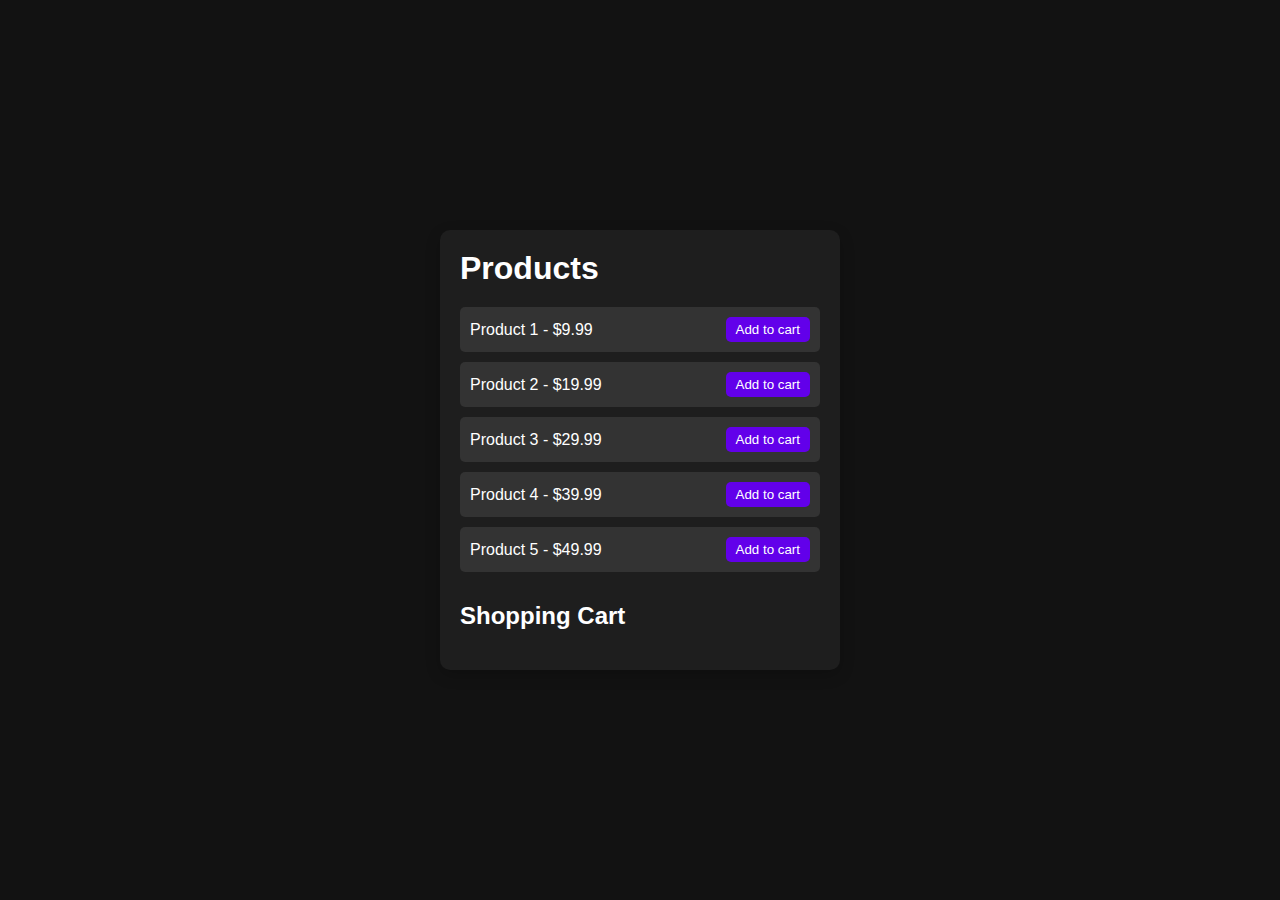
<file: ecommerce-cart-page/index.html>
<!DOCTYPE html>
<html lang="en">
  <head>
    <meta charset="UTF-8" />
    <meta name="viewport" content="width=device-width, initial-scale=1.0" />
    <title>Simple E-Commerce</title>
    <link rel="stylesheet" href="styles.css" />
  </head>
  <body>
    <div class="container">
      <h1>Products</h1>
      <div id="product-list">
        <!-- Products will be dynamically added here by JavaScript -->
      </div>

      <h2>Shopping Cart</h2>
      <div id="cart-items">
        <p id="empty-cart">Your cart is empty.</p>
      </div>
      <div id="cart-total" class="hidden">
        <p id="total">Total: <span id="total-price">$0.00</span></p>
        <button id="checkout-btn">Checkout</button>
      </div>
    </div>

    <script src="script.js"></script>
  </body>
</html>
</file>
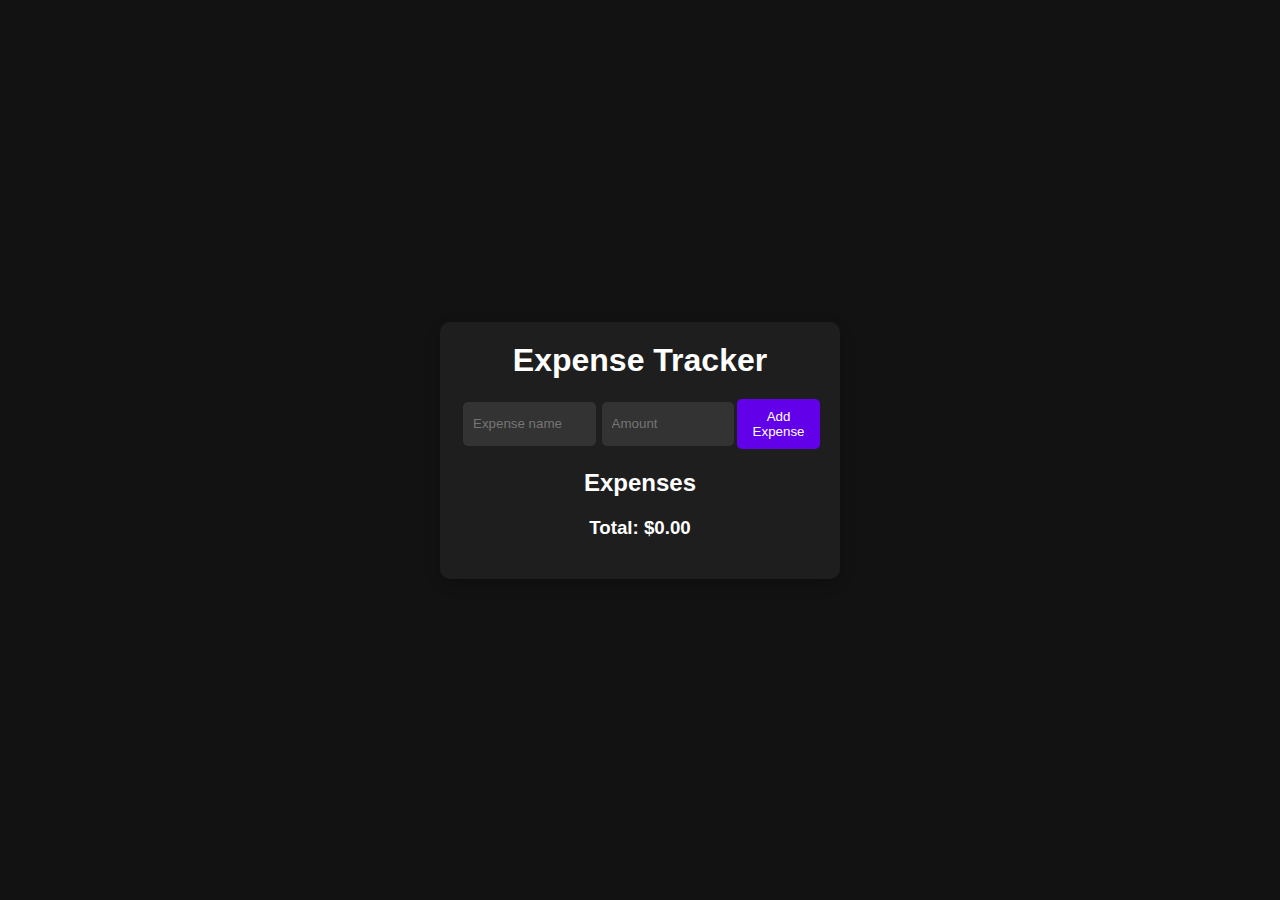
<file: exprense-tracker/index.html>
<!DOCTYPE html>
<html lang="en">
  <head>
    <meta charset="UTF-8" />
    <meta name="viewport" content="width=device-width, initial-scale=1.0" />
    <title>Expense Tracker</title>
    <link rel="stylesheet" href="styles.css" />
  </head>
  <body>
    <div class="container">
      <h1>Expense Tracker</h1>
      <form id="expense-form">
        <input
          type="text"
          id="expense-name"
          placeholder="Expense name"
          required
        />
        <input
          type="number"
          id="expense-amount"
          placeholder="Amount"
          required
        />
        <button type="submit">Add Expense</button>
      </form>

      <h2>Expenses</h2>
      <ul id="expense-list">
        <!-- Expenses will be dynamically added here -->
      </ul>

      <div id="total">
        <h3>Total: $<span id="total-amount">0.00</span></h3>
      </div>
    </div>
    <script src="script.js"></script>
  </body>
</html>
</file>
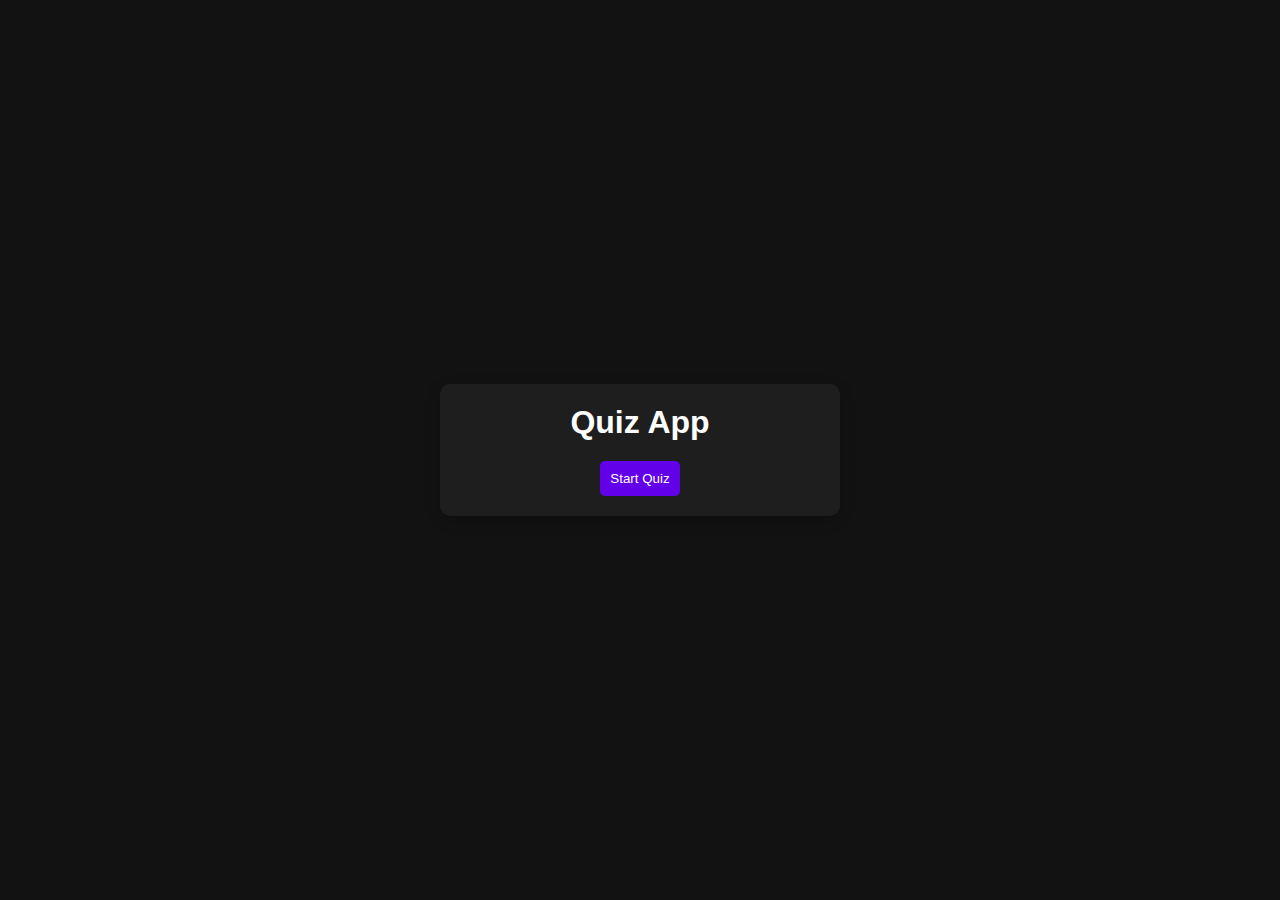
<file: quiz-app/index.html>
<!DOCTYPE html>
<html lang="en">
  <head>
    <meta charset="UTF-8" />
    <meta name="viewport" content="width=device-width, initial-scale=1.0" />
    <title>Quiz App</title>
    <link rel="stylesheet" href="styles.css" />
  </head>
  <body>
    <div class="container">
      <h1>Quiz App</h1>
      <div id="quiz-container">
        <div id="question-container" class="hidden">
          <h2 id="question-text"></h2>
          <ul id="choices-list">
            <!-- Choices will be added dynamically here -->
          </ul>
          <button id="next-btn" class="hidden">Next Question</button>
        </div>
        <div id="result-container" class="hidden">
          <h2>Your Score:</h2>
          <p id="score"></p>
          <button id="restart-btn">Restart Quiz</button>
        </div>
        <button id="start-btn">Start Quiz</button>
      </div>
    </div>
    <script src="script.js"></script>
  </body>
</html>
</file>
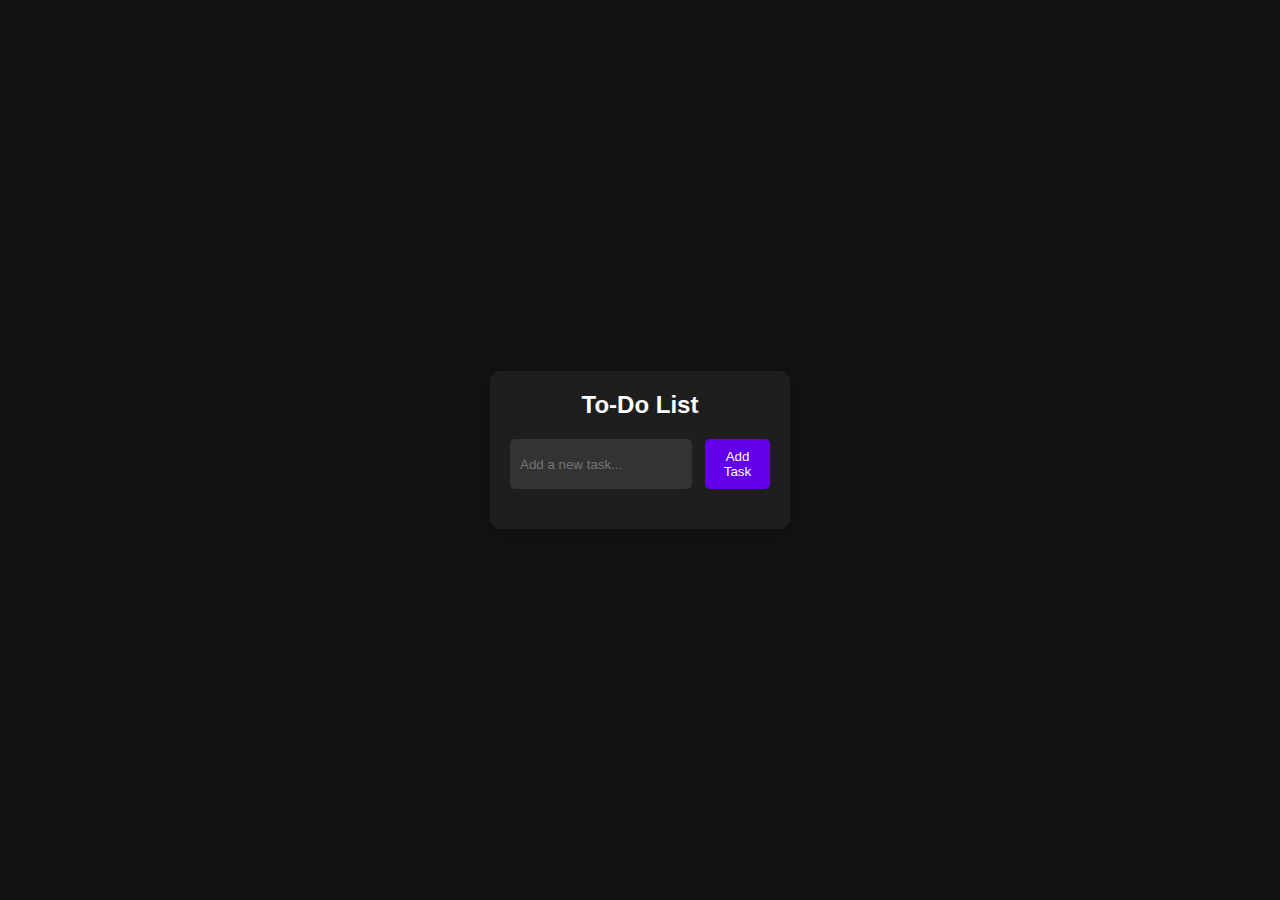
<file: todo-localstorage/index.html>
<!DOCTYPE html>
<html lang="en">
  <head>
    <meta charset="UTF-8" />
    <meta name="viewport" content="width=device-width, initial-scale=1.0" />
    <title>Dark Mode To-Do List</title>
    <link rel="stylesheet" href="styles.css" />
  </head>
  <body>
    <div class="container">
      <h1>To-Do List</h1>
      <div class="input-container">
        <input type="text" id="todo-input" placeholder="Add a new task..." />
        <button id="add-task-btn">Add Task</button>
      </div>
      <ul id="todo-list"></ul>
    </div>
    <script src="script.js"></script>
  </body>
</html>
</file>
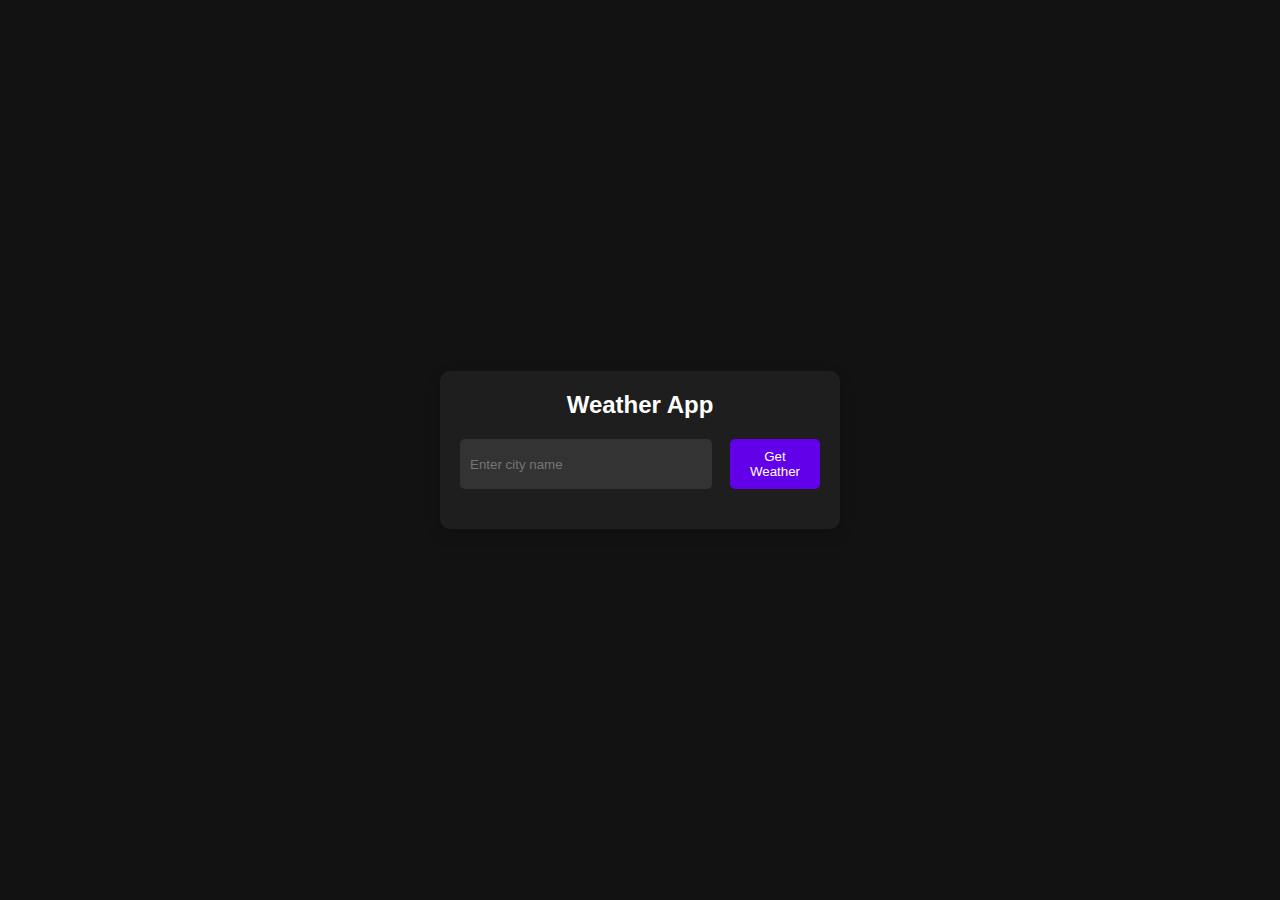
<file: weather-dashboard-api/index.html>
<!DOCTYPE html>
<html lang="en">
  <head>
    <meta charset="UTF-8" />
    <meta name="viewport" content="width=device-width, initial-scale=1.0" />
    <title>Weather App</title>
    <link rel="stylesheet" href="styles.css" />
  </head>
  <body>
    <div class="container">
      <h1>Weather App</h1>
      <div class="input-container">
        <input type="text" id="city-input" placeholder="Enter city name" />
        <button id="get-weather-btn">Get Weather</button>
      </div>
      <div id="weather-info" class="hidden">
        <h2 id="city-name"></h2>
        <p id="temperature"></p>
        <p id="description"></p>
      </div>
      <p id="error-message" class="hidden">City not found, Please try again.</p>
    </div>
    <script src="script.js"></script>
  </body>
</html>
</file>
<file: ecommerce-cart-page/styles.css>
/* styles.css */
* {
  margin: 0;
  padding: 0;
  box-sizing: border-box;
}

body {
  font-family: Arial, sans-serif;
  background-color: #121212;
  color: #ffffff;
  display: flex;
  justify-content: center;
  align-items: center;
  height: 100vh;
}

.container {
  width: 400px;
  padding: 20px;
  background-color: #1e1e1e;
  border-radius: 10px;
  box-shadow: 0 5px 15px rgba(0, 0, 0, 0.2);
}

h1,
h2 {
  margin-bottom: 20px;
}

#product-list {
  margin-bottom: 30px;
}

.product {
  background-color: #333333;
  padding: 10px;
  margin-bottom: 10px;
  display: flex;
  justify-content: space-between;
  align-items: center;
  border-radius: 5px;
}

.product button {
  background-color: #6200ea;
  border: none;
  padding: 5px 10px;
  color: #fff;
  border-radius: 5px;
  cursor: pointer;
  transition: background-color 0.3s;
}

.product button:hover {
  background-color: #3700b3;
}

#cart-items {
  margin-bottom: 20px;
}

#cart-items .delete-btn {
  background-color: #831d1d;
  color: #fff;
  padding: 5px 10px;
  border: none;
  border-radius: 5px;
  cursor: pointer;
  transition: background-color 0.3s;
}

#cart-items .delete-btn:hover {
  background-color: #530b0b;
}

#cart-items div {
  padding: 3px;
  display: flex;
  align-items: center;
  justify-content: space-between;
}

#cart-total {
  text-align: right;
}

#cart-total p {
  margin-bottom: 10px;
}

#checkout-btn {
  background-color: #6200ea;
  border: none;
  padding: 10px;
  color: white;
  border-radius: 5px;
  cursor: pointer;
  transition: background-color 0.3s;
}

#checkout-btn:hover {
  background-color: #3700b3;
}

.hidden {
  display: none;
}
</file>
<file: exprense-tracker/styles.css>
/* styles.css */
* {
  margin: 0;
  padding: 0;
  box-sizing: border-box;
}

body {
  font-family: Arial, sans-serif;
  background-color: #121212;
  color: #ffffff;
  display: flex;
  justify-content: center;
  align-items: center;
  height: 100vh;
}

.container {
  width: 400px;
  padding: 20px;
  background-color: #1e1e1e;
  border-radius: 10px;
  box-shadow: 0 5px 15px rgba(0, 0, 0, 0.2);
}

h1,
h2,
h3 {
  text-align: center;
  margin-bottom: 20px;
}

form {
  display: flex;
  justify-content: space-between;
  margin-bottom: 20px;
}

input[type="text"],
input[type="number"] {
  width: 45%;
  padding: 10px;
  background-color: #333333;
  border: none;
  border-radius: 5px;
  color: #fff;
  outline: none;
  margin: 3px;
}

button {
  padding: 10px;
  background-color: #6200ea;
  border: none;
  border-radius: 5px;
  color: #fff;
  cursor: pointer;
  transition: background-color 0.3s;
}

button:hover {
  background-color: #3700b3;
}

#expense-list {
  list-style-type: none;
  padding: 0;
}

#expense-list li {
  background-color: #333333;
  padding: 10px;
  margin-bottom: 10px;
  display: flex;
  justify-content: space-between;
  align-items: center;
  border-radius: 5px;
}

#total {
  text-align: right;
}

.hidden {
  display: none;
}
</file>
<file: quiz-app/styles.css>
/* styles.css */
* {
  margin: 0;
  padding: 0;
  box-sizing: border-box;
}

body {
  font-family: Arial, sans-serif;
  background-color: #121212;
  color: #ffffff;
  display: flex;
  justify-content: center;
  align-items: center;
  height: 100vh;
}

.container {
  width: 400px;
  padding: 20px;
  background-color: #1e1e1e;
  border-radius: 10px;
  box-shadow: 0 5px 15px rgba(0, 0, 0, 0.2);
  text-align: center;
}

h1,
h2 {
  margin-bottom: 20px;
}

ul {
  list-style-type: none;
  padding: 0;
}

li {
  background-color: #333333;
  padding: 10px;
  margin-bottom: 10px;
  border-radius: 5px;
  cursor: pointer;
  transition: background-color 0.3s;
}

li:hover {
  background-color: #6200ea;
}

button {
  padding: 10px;
  background-color: #6200ea;
  border: none;
  border-radius: 5px;
  color: white;
  cursor: pointer;
  transition: background-color 0.3s;
}

button:hover {
  background-color: #3700b3;
}

#restart-btn {
  margin-top: 10px;
}

.hidden {
  display: none;
}
</file>
<file: todo-localstorage/styles.css>
/* styles.css */
* {
  margin: 0;
  padding: 0;
  box-sizing: border-box;
}

body {
  font-family: Arial, sans-serif;
  background-color: #121212;
  color: #ffffff;
  display: flex;
  justify-content: center;
  align-items: center;
  height: 100vh;
}

.container {
  background-color: #1e1e1e;
  padding: 20px;
  border-radius: 10px;
  width: 300px;
  box-shadow: 0 5px 15px rgba(0, 0, 0, 0.2);
}

h1 {
  text-align: center;
  margin-bottom: 20px;
  font-size: 24px;
}

.input-container {
  display: flex;
  justify-content: space-between;
  margin-bottom: 20px;
}

input[type="text"] {
  width: 70%;
  padding: 10px;
  background-color: #333333;
  border: none;
  border-radius: 5px;
  color: #fff;
  outline: none;
}

button {
  width: 25%;
  padding: 10px;
  background-color: #6200ea;
  border: none;
  border-radius: 5px;
  color: #fff;
  cursor: pointer;
  transition: background-color 0.3s;
}

button:hover {
  background-color: #3700b3;
}

ul {
  list-style-type: none;
  padding: 0;
}

li {
  background-color: #333333;
  padding: 10px;
  margin-bottom: 10px;
  border-radius: 5px;
  display: flex;
  justify-content: space-between;
  align-items: center;
}

li.completed {
  text-decoration: line-through;
  opacity: 0.7;
}

li button {
  background-color: #d32f2f;
  border: none;
  padding: 5px;
  color: white;
  border-radius: 5px;
  cursor: pointer;
}

li button:hover {
  background-color: #b71c1c;
}
</file>
<file: weather-dashboard-api/styles.css>
/* styles.css */
* {
    margin: 0;
    padding: 0;
    box-sizing: border-box;
}

body {
    font-family: Arial, sans-serif;
    background-color: #121212;
    color: #FFFFFF;
    display: flex;
    justify-content: center;
    align-items: center;
    height: 100vh;
}

.container {
    background-color: #1E1E1E;
    padding: 20px;
    border-radius: 10px;
    width: 400px;
    box-shadow: 0 5px 15px rgba(0, 0, 0, 0.2);
    text-align: center;
}

h1 {
    margin-bottom: 20px;
    font-size: 24px;
}

.input-container {
    display: flex;
    justify-content: space-between;
    margin-bottom: 20px;
}

input[type="text"] {
    width: 70%;
    padding: 10px;
    background-color: #333333;
    border: none;
    border-radius: 5px;
    color: #FFF;
    outline: none;
}

button {
    width: 25%;
    padding: 10px;
    background-color: #6200EA;
    border: none;
    border-radius: 5px;
    color: #FFF;
    cursor: pointer;
    transition: background-color 0.3s;
}

button:hover {
    background-color: #3700B3;
}

#weather-info {
    margin-top: 20px;
    
}

.hidden {
    display: none;
}

#error-message {
    color: #FF5722;
    margin-top: 20px;
}
</file>
